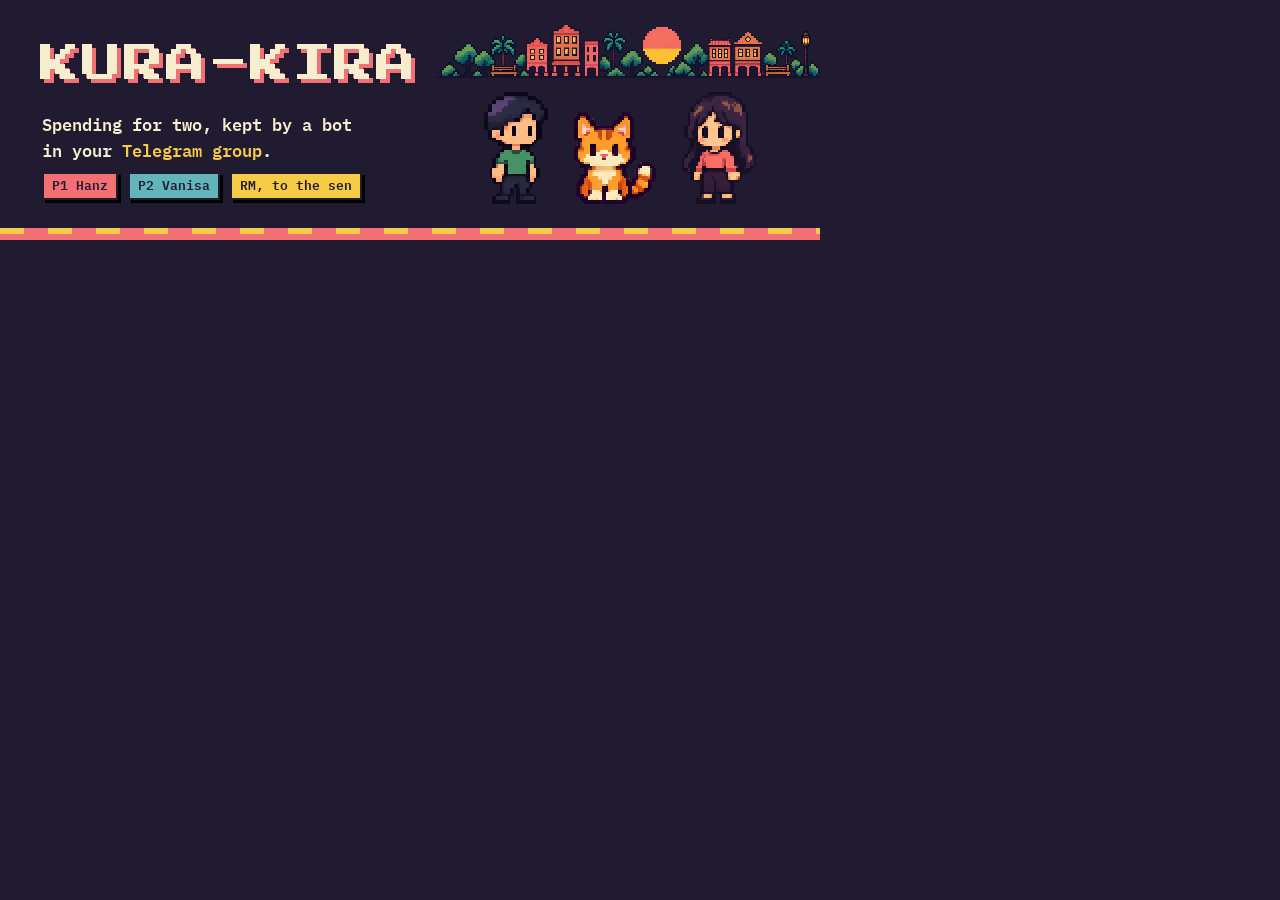
<file: docs/brand/banner.html>
<!doctype html>
<!-- Source of readme-banner.png. Rebuild: serve the repo root (python3 -m http.server) and screenshot
     #banner at 2x with any headless browser. Uses the DUIT Co-op Arcade pack in dashboard/web/duit/. -->
<html lang="en">
<head>
<meta charset="utf-8">
<title>Kura-Kira banner</title>
<link rel="stylesheet" href="../../dashboard/web/duit/css/duit.css">
<style>
  body { margin: 0; background: var(--du-bg); }
  #banner { position: relative; width: 820px; height: 240px; overflow: hidden; background: var(--du-bg);
            border-bottom: 6px solid var(--du-coral); }
  #banner::after { content: ""; position: absolute; left: 0; right: 0; bottom: 0; height: 6px;
                   background: repeating-linear-gradient(90deg, var(--du-yellow) 0 24px, var(--du-coral) 24px 48px); }
  .sky { position: absolute; right: 0; top: 18px; width: 384px; height: 64px; image-rendering: pixelated; }
  h1 { position: absolute; left: 40px; top: 44px; margin: 0; color: var(--du-surface); font: 40px/1 var(--du-pixel);
       letter-spacing: 2px; text-shadow: 4px 4px 0 var(--du-coral); }
  p { position: absolute; left: 42px; top: 112px; margin: 0; color: var(--du-surface); font: 600 17px/1.5 var(--du-mono); }
  p span { color: var(--du-yellow); }
  .party { position: absolute; right: 40px; bottom: 22px; display: flex; align-items: flex-end; }
  .party img { width: 128px; height: 128px; image-rendering: pixelated; margin-left: -28px; }
  .tags { position: absolute; left: 42px; bottom: 34px; display: flex; gap: 10px; }
  .tags span { padding: 4px 8px; border: 2px solid var(--du-ink); box-shadow: 3px 3px 0 #000; color: var(--du-ink);
               font: 600 13px/1.2 var(--du-mono); }
</style>
</head>
<body>
<div id="banner">
  <img class="sky" src="../../dashboard/web/duit/assets/scene/skyline@2x.png" alt="">
  <h1>KURA-KIRA</h1>
  <p>Spending for two, kept by a bot<br>in your <span>Telegram group</span>.</p>
  <div class="tags">
    <span style="background:var(--du-coral)">P1 Hanz</span>
    <span style="background:var(--du-teal)">P2 Vanisa</span>
    <span style="background:var(--du-yellow)">RM, to the sen</span>
  </div>
  <div class="party">
    <img src="../../dashboard/web/duit/assets/sprites/hanz/idle-00.png" alt="">
    <img src="../../dashboard/web/duit/assets/sprites/chuchu/idle-00.png" alt="">
    <img src="../../dashboard/web/duit/assets/sprites/vanisa/idle-00.png" alt="">
  </div>
</div>
</body>
</html>
</file>
<file: dashboard/web/duit/css/duit.css>
@font-face{font-family:DuitPixel;src:url('../assets/fonts/PressStart2P-Regular.ttf') format('truetype');font-style:normal;font-weight:400;font-display:swap}
@font-face{font-family:DuitMono;src:url('../assets/fonts/IBMPlexMono-Regular.ttf') format('truetype');font-style:normal;font-weight:400;font-display:swap}
@font-face{font-family:DuitMono;src:url('../assets/fonts/IBMPlexMono-SemiBold.ttf') format('truetype');font-style:normal;font-weight:600 800;font-display:swap}
:root{--du-bg:#211B32;--du-ink:#211B32;--du-surface:#F7EDCF;--du-surface-light:#FFF7E3;--du-line:#C5B9A2;--du-muted:#655B69;--du-coral:#F26F73;--du-teal:#62B6BB;--du-green:#5F9E71;--du-yellow:#F6CB45;--du-red:#E85167;--du-blue:#77A9C0;--du-hanz:var(--du-coral);--du-vanisa:var(--du-teal);--du-border:2px;--du-shadow:4px 4px 0 var(--du-ink);--du-pixel:DuitPixel,monospace;--du-mono:DuitMono,ui-monospace,monospace;--du-gap:16px}
*{box-sizing:border-box}html{color-scheme:light}body{margin:0;background:var(--du-bg);color:var(--du-ink);font-family:var(--du-mono);font-size:14px;line-height:1.5}button,input,select{font:inherit;color:inherit;border-radius:0}button,select{cursor:pointer}button:disabled{cursor:not-allowed;opacity:.55}button:focus-visible,input:focus-visible,select:focus-visible,a:focus-visible{outline:3px solid var(--du-ink);outline-offset:3px;box-shadow:0 0 0 6px var(--du-yellow)}a{color:inherit}img{max-width:100%}[hidden]{display:none!important}h1,h2,h3,p{margin:0}h1,h2,.du-pixel{font-family:var(--du-pixel);font-weight:400}h2{font-size:18px;line-height:1.6}h3{font-size:15px;line-height:1.5}.du-number{font-variant-numeric:tabular-nums;letter-spacing:-.025em}.du-sr-only{position:absolute;width:1px;height:1px;padding:0;margin:-1px;overflow:hidden;clip:rect(0,0,0,0);white-space:nowrap;border:0}
.du-app{max-width:1600px;margin:auto;padding:16px;display:grid;gap:var(--du-gap)}.du-header{display:flex;align-items:center;gap:20px;min-height:72px;border-bottom:3px solid var(--du-coral);color:var(--du-surface);padding-bottom:12px}.du-brand{display:flex;align-items:center;gap:16px;flex-shrink:0}.du-logo{width:184px;height:56px;image-rendering:pixelated}.du-party{display:flex;align-items:flex-end;gap:0;height:64px}.du-party .du-sprite{margin-left:-8px}.du-month{display:flex;align-items:center;gap:8px;white-space:nowrap}.du-month select{color:var(--du-ink);font-family:var(--du-pixel);font-size:13px;line-height:1.8;background:var(--du-surface);min-height:44px;padding:8px 12px;border:2px solid var(--du-ink);box-shadow:var(--du-shadow);max-width:220px}.du-day{font-family:var(--du-pixel);font-size:12px;white-space:nowrap}.du-skyline{width:384px;height:64px;object-fit:contain;image-rendering:pixelated;margin-left:auto;flex-shrink:1;min-width:160px}
.du-panel{background:var(--du-surface);border:4px solid var(--accent,var(--du-teal));box-shadow:var(--du-shadow);min-width:0}.du-panel-title{display:flex;align-items:center;gap:10px;background:var(--du-ink);color:var(--du-surface);padding:4px 12px;min-height:52px}.du-panel-title .du-sprite{margin-top:-12px;margin-bottom:-4px}.du-panel-title .du-heart{margin-left:auto}.du-icon{width:24px;height:24px;image-rendering:pixelated;flex:0 0 24px;vertical-align:middle}.du-icon--large{width:36px;height:36px;flex-basis:36px}.du-button{min-height:44px;border:2px solid var(--du-ink);background:var(--button-color,var(--du-yellow));box-shadow:3px 3px 0 var(--du-ink);padding:7px 14px;display:inline-flex;justify-content:center;align-items:center;gap:8px;font-weight:600;white-space:nowrap}.du-button:hover{filter:brightness(1.04)}.du-button:active{transform:translate(2px,2px);box-shadow:1px 1px 0 var(--du-ink)}.du-button--coral{--button-color:var(--du-coral)}.du-button--teal{--button-color:var(--du-teal)}.du-button--icon{padding:6px;width:44px;flex:0 0 44px}.du-badge{display:inline-flex;align-items:center;gap:8px;border:2px solid var(--du-ink);padding:6px 10px;background:var(--du-surface-light);font-weight:600;min-height:40px}.du-tag{display:inline-flex;align-items:center;gap:4px;padding:2px 6px;font-size:12px;font-weight:600;color:var(--du-ink);background:var(--tag-color,var(--du-yellow));white-space:nowrap}.du-tag--paid{--tag-color:var(--du-green)}.du-tag--due,.du-tag--over{--tag-color:var(--du-red)}.du-tag--partial{--tag-color:var(--du-blue)}.du-player{font-size:15px;background:var(--accent);color:var(--du-ink);border:2px solid var(--du-ink);padding:4px 8px;font-family:var(--du-pixel)}
.du-combined{padding:12px}.du-combined-head{display:grid;grid-template-columns:auto minmax(0,1fr);gap:16px;align-items:center}.du-combined-heading{font-size:21px;display:flex;align-items:center;gap:8px;padding:4px 8px;border-bottom:4px solid var(--du-coral)}.du-total-line{display:flex;gap:16px;align-items:center;justify-content:space-between;flex-wrap:wrap}.du-total-line strong{font-size:24px;line-height:1.4;font-weight:600}.du-legend{display:flex;gap:12px;flex-wrap:wrap;font-size:11px}.du-legend span{display:inline-flex;align-items:center;gap:5px}.du-swatch{width:12px;height:12px;border:1px solid var(--du-ink);display:inline-block;background:var(--state-color,var(--du-green))}.du-status--on-track{--state-color:var(--du-green)}.du-status--ahead{--state-color:var(--du-yellow)}.du-status--over{--state-color:var(--du-red)}
.du-meter{position:relative;height:18px;border:2px solid var(--du-ink);background:var(--du-surface-light);width:100%;isolation:isolate}.du-meter-fill{display:block;height:100%;width:clamp(0%,var(--value,0%),100%);background:var(--state-color,var(--du-green))}.du-meter--hero{height:24px;margin-top:7px;margin-bottom:24px}.du-marker{position:absolute;left:clamp(0%,var(--pace,55%),100%);top:-5px;bottom:-5px;border-left:2px solid var(--du-ink);pointer-events:none}.du-marker span{position:absolute;top:calc(100% + 2px);left:0;transform:translateX(-50%);white-space:nowrap;font-size:11px;background:var(--du-surface);padding:0 3px}.du-meter--over .du-meter-fill{border-right:4px solid var(--du-ink)}
.du-buckets{display:grid;grid-template-columns:repeat(4,minmax(0,1fr));gap:12px 20px;padding:8px 0 14px}.du-budget-label{display:flex;align-items:baseline;justify-content:space-between;gap:8px;margin-bottom:4px;font-size:13px}.du-budget-label strong{font-size:13px}.du-budget-value{white-space:nowrap;font-variant-numeric:tabular-nums}.du-budget-foot{display:flex;gap:8px;align-items:center;font-size:12px;margin-top:4px;justify-content:space-between}.du-combined-footer{display:flex;align-items:center;gap:12px;border-top:2px dashed var(--du-line);padding-top:10px;flex-wrap:wrap}.du-bills{display:flex;gap:8px;align-items:center;flex-wrap:wrap}.du-paid-strip{display:flex;align-items:center;gap:12px;flex-wrap:wrap;font-size:12px;flex:1}.du-paid-strip strong{font-size:13px}.du-settle{background:var(--du-yellow);font-weight:600;white-space:normal}
.du-partners{display:grid;grid-template-columns:repeat(2,minmax(0,1fr));gap:var(--du-gap)}.du-partner-body{padding:12px;display:grid;grid-template-columns:38% minmax(0,1fr);gap:16px}.du-week{padding-right:12px;border-right:2px solid var(--du-line);display:grid;gap:12px;align-content:start}.du-section-label{font-size:14px;font-weight:600;margin-bottom:5px}.du-month-total{font-weight:600;display:flex;flex-wrap:wrap;justify-content:space-between;gap:4px;margin-bottom:6px}.du-mini-buckets{display:grid;grid-template-columns:repeat(2,minmax(0,1fr));gap:10px;margin-top:12px}.du-mini-buckets .du-budget-label{flex-direction:column;gap:0;font-size:11px}.du-mini-buckets .du-budget-label strong{font-size:11px;line-height:1.3}.du-mini-buckets .du-meter{height:13px}.du-partner-footer{border-top:2px dashed var(--du-line);margin:0 12px;padding:10px 0;display:flex;gap:8px;flex-wrap:wrap;align-items:center}.du-unsorted{margin-left:auto}
.du-question{--accent:var(--du-coral);display:flex;gap:12px;align-items:center;padding:10px 12px;flex-wrap:wrap}.du-question h2{font-size:15px}.du-question-text{flex:1;min-width:200px}.du-question-actions{display:flex;gap:12px}.du-log-layout{display:grid;grid-template-columns:minmax(0,1fr) 236px;gap:var(--du-gap)}.du-log{--accent:var(--du-coral)}.du-log-header{display:flex;align-items:center;flex-wrap:wrap;gap:12px;padding:10px;background:var(--du-ink);color:var(--du-surface)}.du-log-header h2{font-size:16px;display:flex;align-items:center;gap:8px}.du-filters{display:flex;gap:8px;align-items:center;flex-wrap:wrap;flex:1}.du-filter{position:relative;display:inline-flex;align-items:center;flex:1;min-width:80px}.du-filter select,.du-filter input{width:100%;border:2px solid var(--du-ink);padding:6px 8px;min-height:40px;background:var(--du-surface-light);color:var(--du-ink);font-size:12px}.du-filter--search{min-width:150px;flex:2}.du-filter--search input{padding-left:30px}.du-filter--search img{position:absolute;left:6px;width:18px;height:18px}.du-export{font-size:12px;padding:6px 10px}.du-table-wrap{overflow:auto;margin:6px}.du-table{border-collapse:collapse;width:100%;font-size:12px;white-space:nowrap;text-align:left}.du-table th{background:#D4CCBE;font-weight:600}.du-table th,.du-table td{padding:7px 8px;border-bottom:1px dashed var(--du-line);border-right:1px dotted var(--du-line)}.du-table th:last-child,.du-table td:last-child{border-right:0}.du-table .du-amount{text-align:right;font-variant-numeric:tabular-nums}.du-table caption{caption-side:bottom;text-align:left;font-size:11px;color:var(--du-muted);padding:8px 2px}.du-topplaces h2{font-size:16px}.du-place{display:grid;grid-template-columns:24px 24px minmax(0,1fr);gap:10px;align-items:center;padding:12px 10px;border-bottom:1px dashed var(--du-line);font-size:12px}.du-place:last-child{border:0}.du-medal{width:24px;height:24px;background:url('../assets/icons/medal.svg') center/24px 24px;display:grid;place-items:center;font-weight:600;font-size:12px}.du-mobile-log{display:none}.du-empty{padding:24px;text-align:center;font-size:14px}.du-example-note{font-size:12px;color:var(--du-surface);display:flex;justify-content:space-between;gap:8px;flex-wrap:wrap}.du-toast{font-size:12px}
.du-sprite{display:inline-block;width:64px;height:64px;flex:0 0 64px;image-rendering:pixelated;background-repeat:no-repeat;vertical-align:bottom;transform-origin:center bottom;--row:0px;--duration:4000ms;background-position:0 var(--row)}.du-sprite[data-character=hanz]{background-image:url('../assets/sprites/hanz/hanz-sheet.png');background-size:256px 128px}.du-sprite[data-character=vanisa]{background-image:url('../assets/sprites/vanisa/vanisa-sheet.png');background-size:256px 128px;--duration:4400ms}.du-sprite[data-character=chuchu]{background-image:url('../assets/sprites/chuchu/chuchu-sheet.png');background-size:256px 192px;--duration:4800ms}.du-sprite[data-animation=idle]{animation:du-blink var(--duration) steps(1,end) infinite}.du-sprite[data-animation=wave]{--row:-64px;animation:du-four-frames 800ms steps(4,end) 1}.du-sprite[data-character=chuchu][data-animation=walk]{--row:-64px;animation:du-four-frames 640ms steps(4,end) infinite}.du-sprite[data-character=chuchu][data-animation=sleep]{--row:-128px;animation:du-four-frames 2400ms steps(4,end) infinite}.du-sprite[data-facing=left]{transform:scaleX(-1)}.du-sprite.is-static{animation:none!important;background-position-x:0}
@keyframes du-four-frames{from{background-position-x:0}to{background-position-x:-256px}}
@keyframes du-blink{0%{background-position-x:0}88%{background-position-x:-64px}90%{background-position-x:-128px}92%,100%{background-position-x:-192px}}
@media(min-width:1600px){.du-app{padding:24px}}
@media(max-width:1279px){.du-header{flex-wrap:wrap}.du-skyline{display:none}.du-combined-head{grid-template-columns:1fr}.du-combined-heading{width:max-content}.du-total-line strong{font-size:23px}.du-log-layout{grid-template-columns:minmax(0,1fr) 210px}.du-partner-body{grid-template-columns:1fr}.du-week{border-right:0;border-bottom:2px solid var(--du-line);padding-right:0;padding-bottom:12px;grid-template-columns:repeat(2,minmax(0,1fr))}.du-week .du-section-label{grid-column:1/-1}.du-mini-buckets .du-budget-label{flex-direction:row;flex-wrap:wrap}}
@media(max-width:767px){:root{--du-gap:16px}.du-app{padding:12px}.du-header{display:grid;grid-template-columns:1fr auto;gap:12px;align-items:center}.du-brand{gap:4px;grid-column:1/-1;justify-content:space-between}.du-logo{width:161px;height:49px}.du-party{margin-right:0}.du-month{gap:6px}.du-month select{color:var(--du-ink);font-family:var(--du-mono);font-size:13px;width:164px;padding:8px}.du-month .du-button--icon{width:40px;flex-basis:40px}.du-day{font-family:var(--du-mono);font-size:12px;text-align:right}.du-panel{border-width:3px}.du-combined{padding:10px}.du-combined-head{gap:8px}.du-combined-heading{font-size:17px;padding-left:0}.du-total-line strong{font-size:21px}.du-legend{font-size:10px;gap:9px}.du-buckets{grid-template-columns:1fr;gap:12px}.du-budget-label,.du-budget-label strong{font-size:13px}.du-meter{height:18px}.du-combined-footer{align-items:stretch;gap:10px}.du-combined-footer>.du-bills{width:100%}.du-bills .du-badge{flex:1;font-size:12px;padding:6px}.du-paid-strip{width:100%;justify-content:space-between;gap:8px}.du-settle{width:100%;justify-content:center;font-size:12px}.du-partners{grid-template-columns:1fr}.du-panel-title{padding:4px 8px;min-height:52px;gap:8px}.du-panel-title h2{font-size:18px}.du-player{font-size:12px}.du-partner-body{padding:10px;gap:12px}.du-week{grid-template-columns:1fr}.du-mini-buckets{gap:12px}.du-mini-buckets .du-budget-label{flex-direction:column}.du-mini-buckets .du-budget-label strong{font-size:12px}.du-mini-buckets .du-budget-label{font-size:12px}.du-mini-buckets .du-meter{height:16px}.du-partner-footer{margin:0 10px}.du-unsorted{margin-left:0}.du-question{display:grid;grid-template-columns:24px 1fr;padding:12px 10px;gap:8px}.du-question h2{font-size:13px}.du-question-text,.du-question-actions,.du-toast{grid-column:1/-1;min-width:0}.du-question-actions>.du-button{flex:1;padding:8px}.du-log-layout{grid-template-columns:1fr}.du-log-header{padding:10px;gap:10px}.du-log-header h2{font-size:14px}.du-filters{display:grid;grid-template-columns:1fr 1fr;width:100%;flex-basis:100%}.du-filter{min-width:0}.du-filter--search{grid-column:1/-1}.du-filter select,.du-filter input{min-height:44px;font-size:13px}.du-export{width:100%}.du-table-wrap{display:none}.du-mobile-log{display:block;padding:0 10px}.du-entry{padding:14px 0;border-bottom:2px dashed var(--du-line);font-size:13px}.du-entry:last-child{border:0}.du-entry-head{display:flex;justify-content:space-between;gap:12px;font-weight:600}.du-entry-title{font-size:14px;margin:4px 0}.du-entry-meta{font-size:12px;color:var(--du-muted);overflow-wrap:anywhere}.du-entry-split{font-size:12px;margin-top:4px}.du-topplaces h2{font-size:16px}.du-place{font-size:13px}.du-example-note{font-size:11px}}
@media(max-width:359px){.du-app{padding:8px}.du-month select{width:130px}.du-day{font-size:10px}.du-party .du-sprite{margin-left:-16px}.du-logo{width:138px;height:42px}.du-total-line strong{font-size:18px}}
@media(prefers-reduced-motion:reduce){*,*::before,*::after{scroll-behavior:auto!important;animation:none!important;transition:none!important}.du-sprite{background-position-x:0!important}.du-button:active{transform:none}}

/* Keep the four personal-header elements inside a narrow phone card. */
@media(max-width:767px){.du-panel-title h2{font-size:16px}.du-panel-title .du-sprite{margin-left:-8px;margin-right:-8px}.du-panel-title .du-sprite[data-character=chuchu]{display:none}.du-player{font-size:10px;padding:4px 6px}}

.du-partners>.du-panel{display:flex;flex-direction:column}.du-partner-body{flex:1}
@media(min-width:768px) and (max-width:1279px){.du-buckets{grid-template-columns:repeat(2,minmax(0,1fr))}.du-panel-title .du-sprite[data-character=chuchu]{display:none}.du-panel-title h2{font-size:15px}.du-panel-title .du-sprite{margin-left:-8px;margin-right:-8px}.du-player{font-size:11px;padding:4px 6px}.du-panel-title{padding:4px 8px;gap:6px}}
</file>
